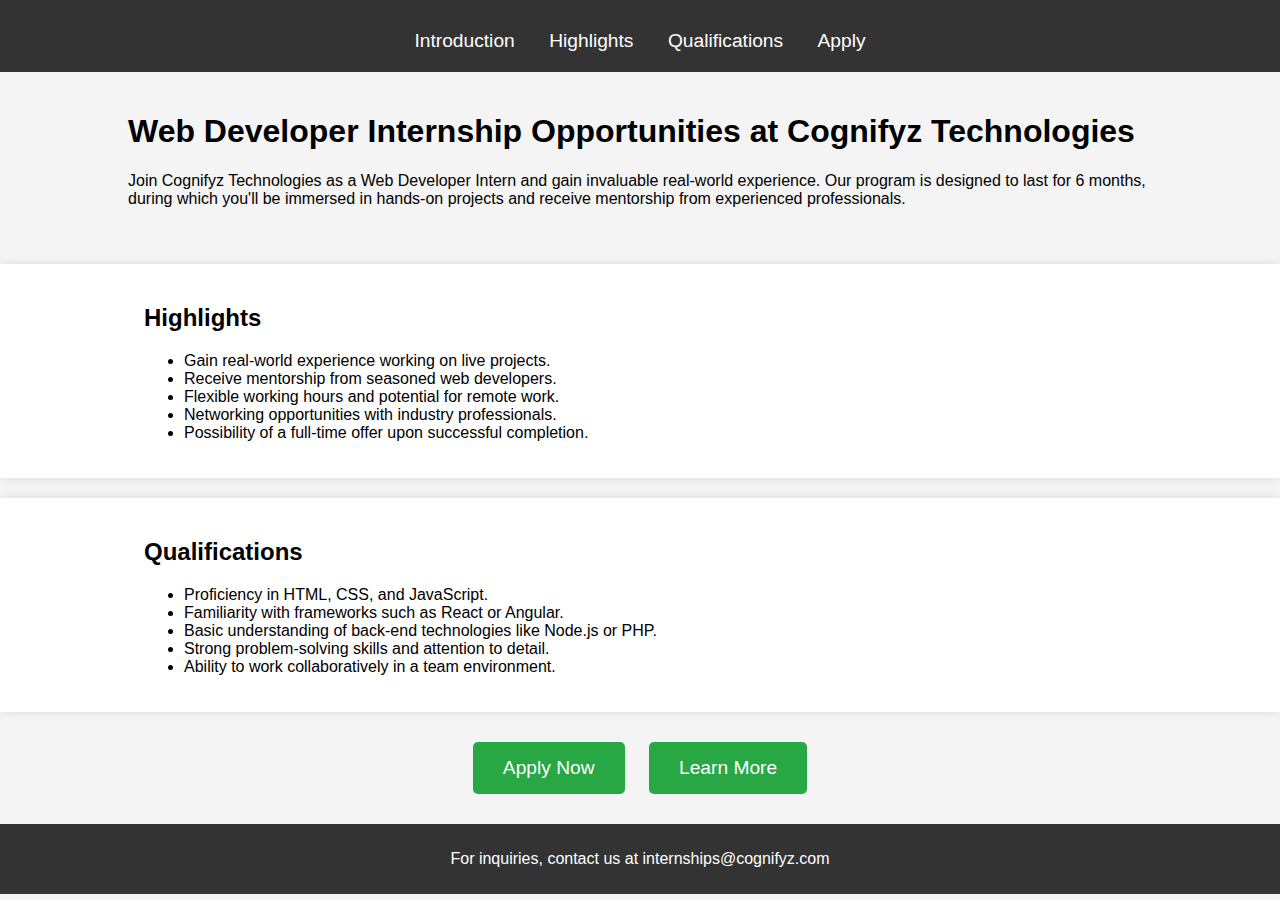
<file: Level 3/Task 2/index.html>
<!DOCTYPE html>
<html lang="en">
<head>
    <meta charset="UTF-8">
    <meta name="viewport" content="width=device-width, initial-scale=1.0">
    <title>Web Developer Internship Opportunities at Cognifyz Technologies</title>
    <link rel="stylesheet" href="style.css">
</head>
<body>
    <header>
        <div class="container">
            <nav>
                <ul>
                    <li><a href="#intro">Introduction</a></li>
                    <li><a href="#highlights">Highlights</a></li>
                    <li><a href="#qualifications">Qualifications</a></li>
                    <li><a href="#cta">Apply</a></li>
                </ul>
            </nav>
        </div>
    </header>
    <section id="intro">
        <div class="container">
            <h1>Web Developer Internship Opportunities at Cognifyz Technologies</h1>
            <p>Join Cognifyz Technologies as a Web Developer Intern and gain invaluable real-world experience. Our program is designed to last for 6 months, during which you'll be immersed in hands-on projects and receive mentorship from experienced professionals.</p>
        </div>
    </section>
    <section id="highlights" class="highlights">
        <div class="container">
            <h2>Highlights</h2>
            <ul>
                <li>Gain real-world experience working on live projects.</li>
                <li>Receive mentorship from seasoned web developers.</li>
                <li>Flexible working hours and potential for remote work.</li>
                <li>Networking opportunities with industry professionals.</li>
                <li>Possibility of a full-time offer upon successful completion.</li>
            </ul>
        </div>
    </section>
    <section id="qualifications" class="qualifications">
        <div class="container">
            <h2>Qualifications</h2>
            <ul>
                <li>Proficiency in HTML, CSS, and JavaScript.</li>
                <li>Familiarity with frameworks such as React or Angular.</li>
                <li>Basic understanding of back-end technologies like Node.js or PHP.</li>
                <li>Strong problem-solving skills and attention to detail.</li>
                <li>Ability to work collaboratively in a team environment.</li>
            </ul>
        </div>
    </section>
    <div id="cta" class="cta">
        <div class="container">
            <button onclick="location.href='application-form.html'">Apply Now</button>
            <button onclick="location.href='learn-more.html'">Learn More</button>
        </div>
    </div>
    <footer>
        <div class="container">
            <p>For inquiries, contact us at <a href="mailto:internships@cognifyz.com">internships@cognifyz.com</a></p>
        </div>
    </footer>
</body>
</html>
</file>
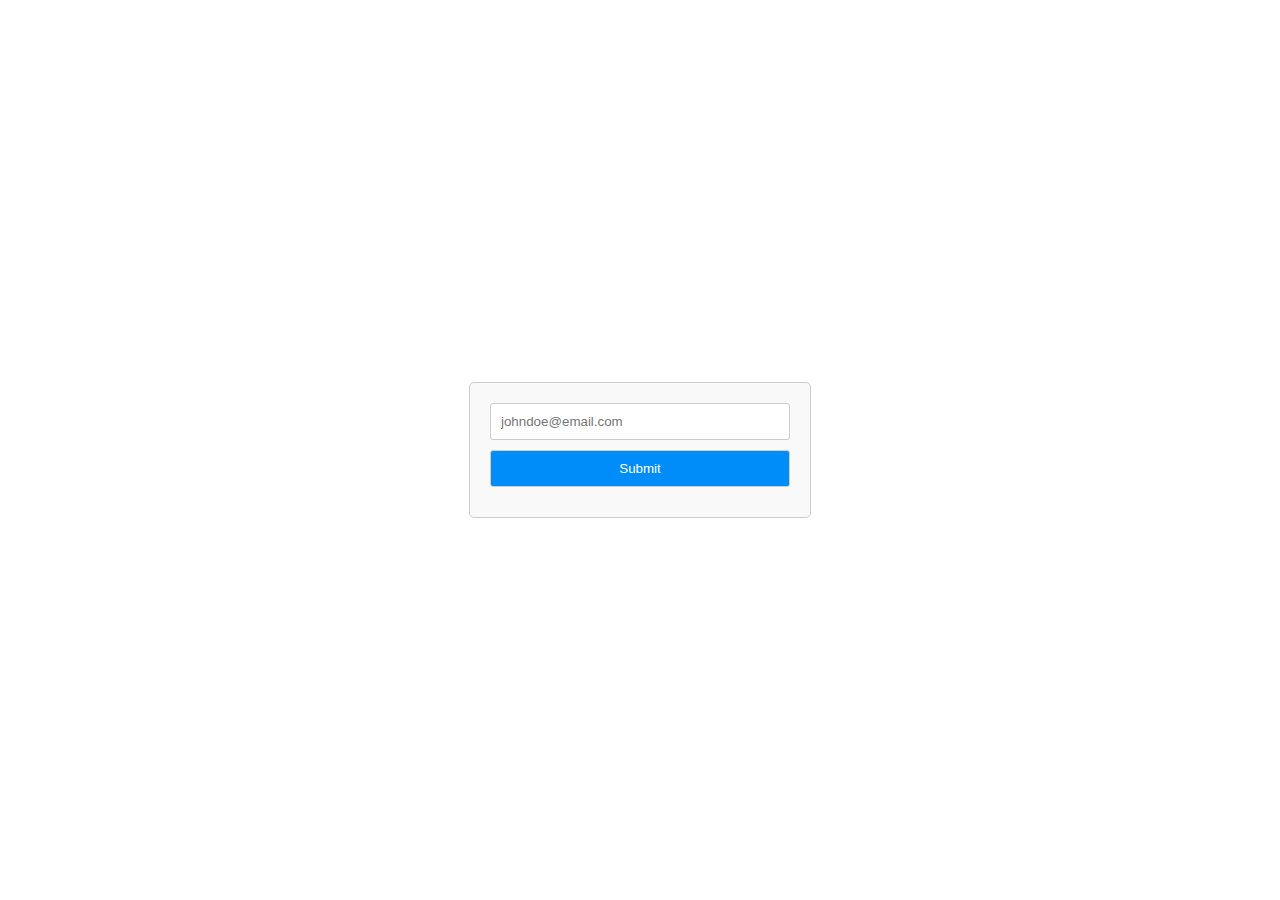
<file: Level 1/Task 1/index2.html>
<!DOCTYPE html>
<html lang="en">
<head>
    <meta charset="UTF-8">
    <meta name="viewport" content="width=device-width, initial-scale=1.0">
    <title>Basic form with a single input field</title>
    <link rel="stylesheet" href="style2.css">
</head>
<body>
    <form action="">
        <input type="text" placeholder="johndoe@email.com">
        <input type="button" value="Submit">
    </form>

</body>
</html>
</file>
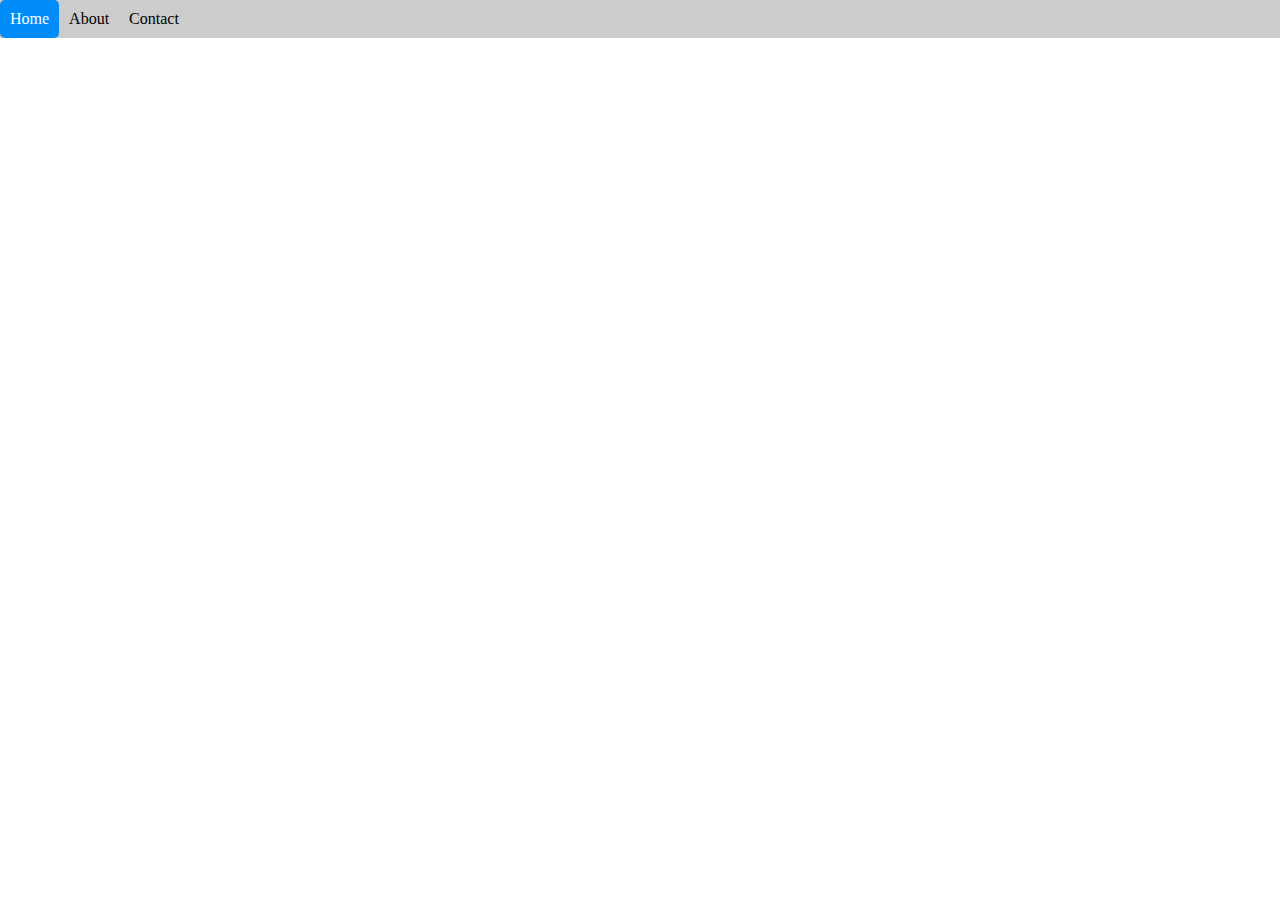
<file: Level 1/Task 1/index3.html>
<!DOCTYPE html>
<html lang="en">
<head>
    <meta charset="UTF-8">
    <meta name="viewport" content="width=device-width, initial-scale=1.0">
    <title>Navbar</title>
    <link rel="stylesheet" href="style3.css">
</head>
<body>
    <div class="navbar">
        <a class="active" href="#">Home</a>
        <a href="#">About</a>
        <a href="#">Contact</a>
    </div>
</body>
</html>
</file>
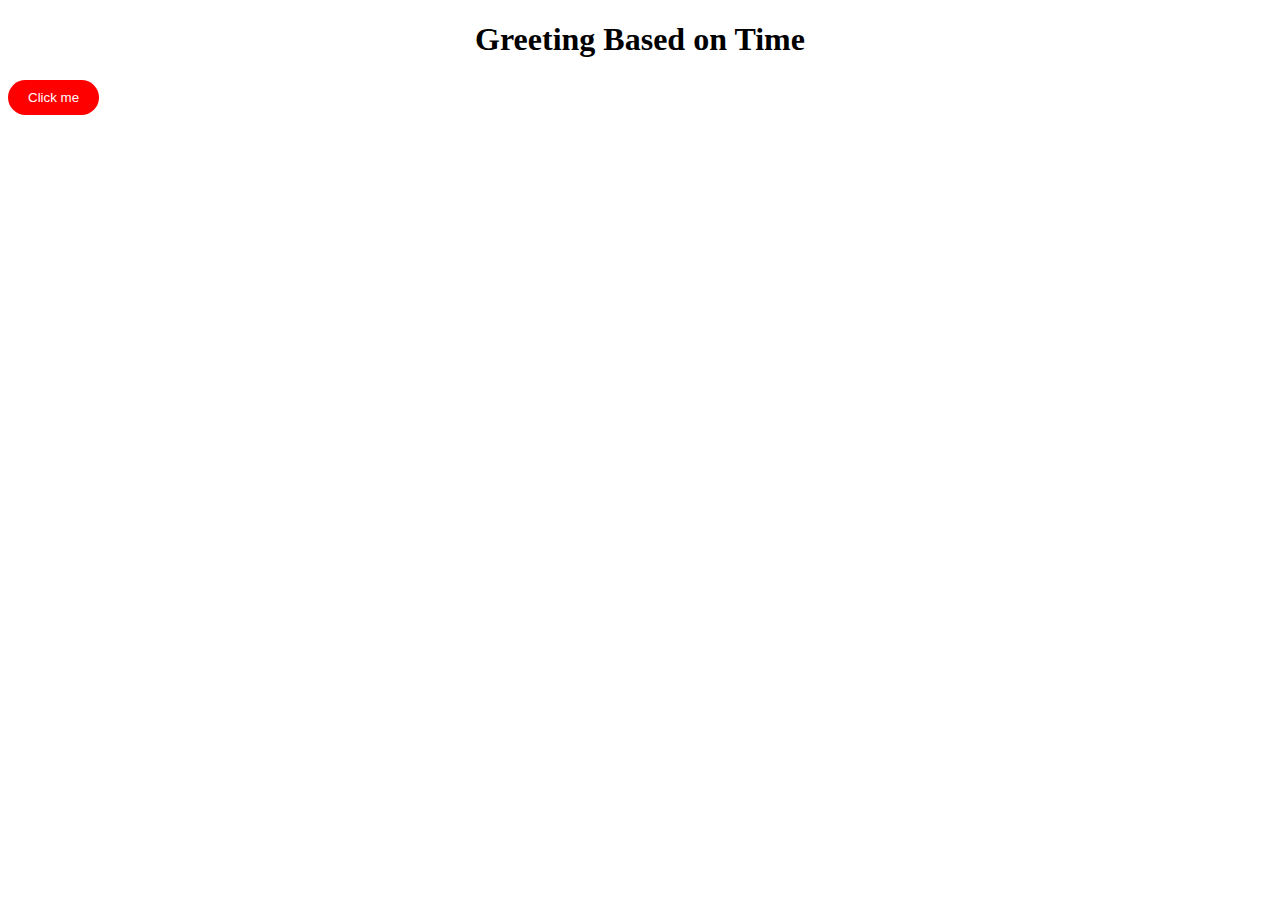
<file: Level 1/Task 2/index2.html>
<!DOCTYPE html>
<html lang="en">
<head>
    <meta charset="UTF-8">
    <meta name="viewport" content="width=device-width, initial-scale=1.0">
    <title>Level 1 Task 2 Part 2</title>
    <style>
        h1{
            text-align: center;
        }
        .button{
            padding: 10px 20px;
            background-color: red;
            color: white;
            border-radius: 35px;
            border: none;
            cursor: pointer;
        }
    </style>
</head>
<body>
    <h1>Greeting Based on Time</h1>
    <button class="button" onclick="displayGreeting()">Click me</button>
    <script>
        function displayGreeting(){
            var today = new Date();
            var hour = today.getHours();
            var greeting;
            if (hour <12){
                greeting = "Good Morning!";
            }
            else if (hour < 18){
                greeting = "Good Afternoon!";
            }
            else{
                greeting = "Good Evening!";
            }
            alert(greeting);
        }
    </script>
</body>
</html>
</file>
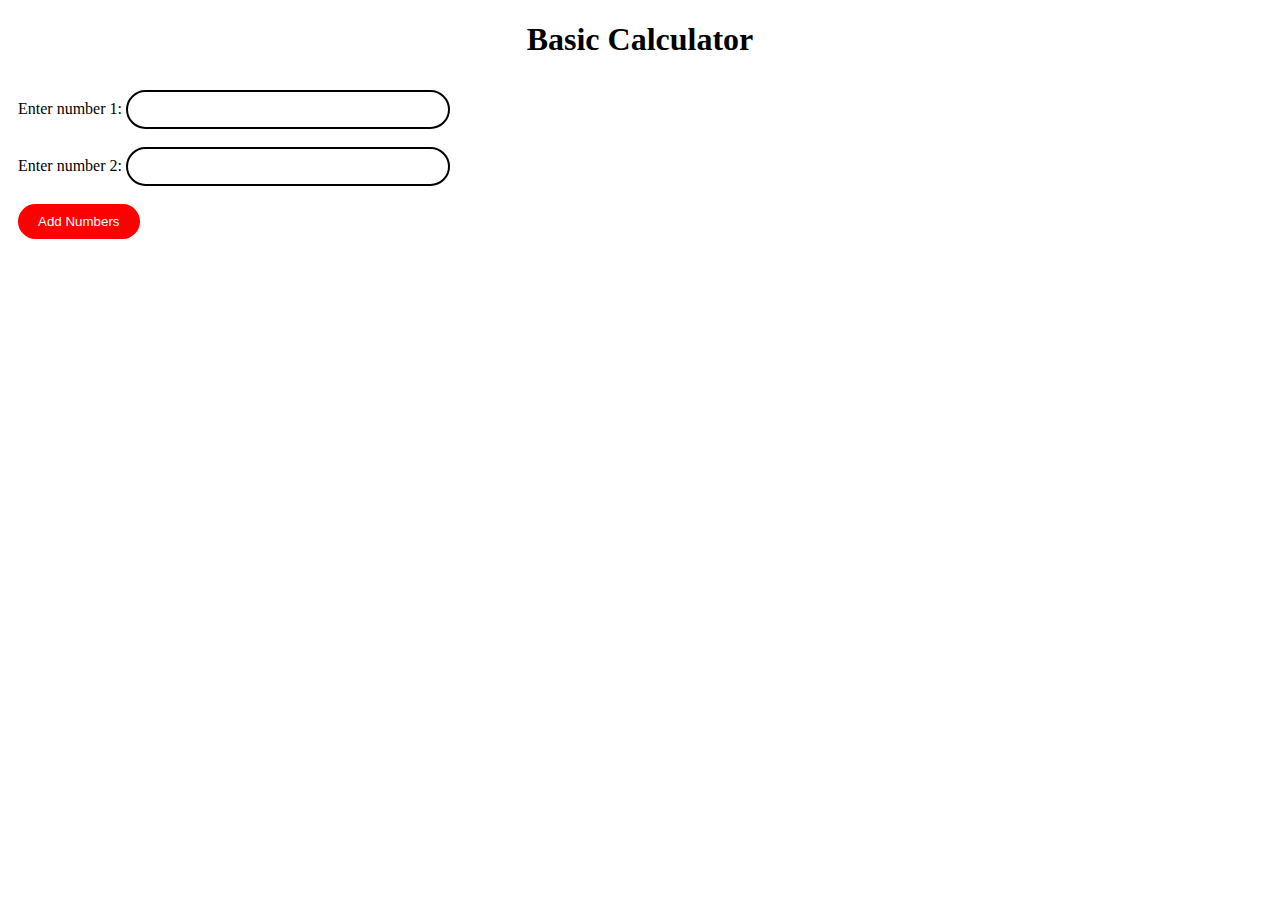
<file: Level 1/Task 2/index3.html>
<!DOCTYPE html>
<html lang="en">
<head>
    <meta charset="UTF-8">
    <meta name="viewport" content="width=device-width, initial-scale=1.0">
    <title>Level 1 Task 2 Part 3</title>
    <style>
        h1{
            text-align: center;
        }
        form{
            padding: 10px;
            display: inline-block;
            justify-content: center;
            align-items: center;   
          }
          button{
            background-color: red;
            color: white;
            border: none;
            border-radius: 35px;
            padding: 10px 20px;
          }
          input{
            padding: 10px;
            border-radius: 35px;
            border: 2px solid black;
            width: 300px;
          }
    </style>
</head>
<body>
    <h1>Basic Calculator</h1>
    <form>
        <label for="num1">Enter number 1:</label>
        <input type="number" id="num1" name="num1"><br><br>
        <label for="num2">Enter number 2:</label>
        <input type="number" id="num2" name="num2"><br><br>
        <button type="button" onclick="calculate()">Add Numbers</button>
    </form>
    <div id="result"></div>
    <script>
        function calculate(){
            var num1 = parseFloat(document.getElementById('num1').value);
            var num2 = parseFloat(document.getElementById('num2').value);
            var sum = num1 + num2;
            document.getElementById('result').textContent = 'result: ' + sum;
        }
    </script>
</body>
</html>
</file>
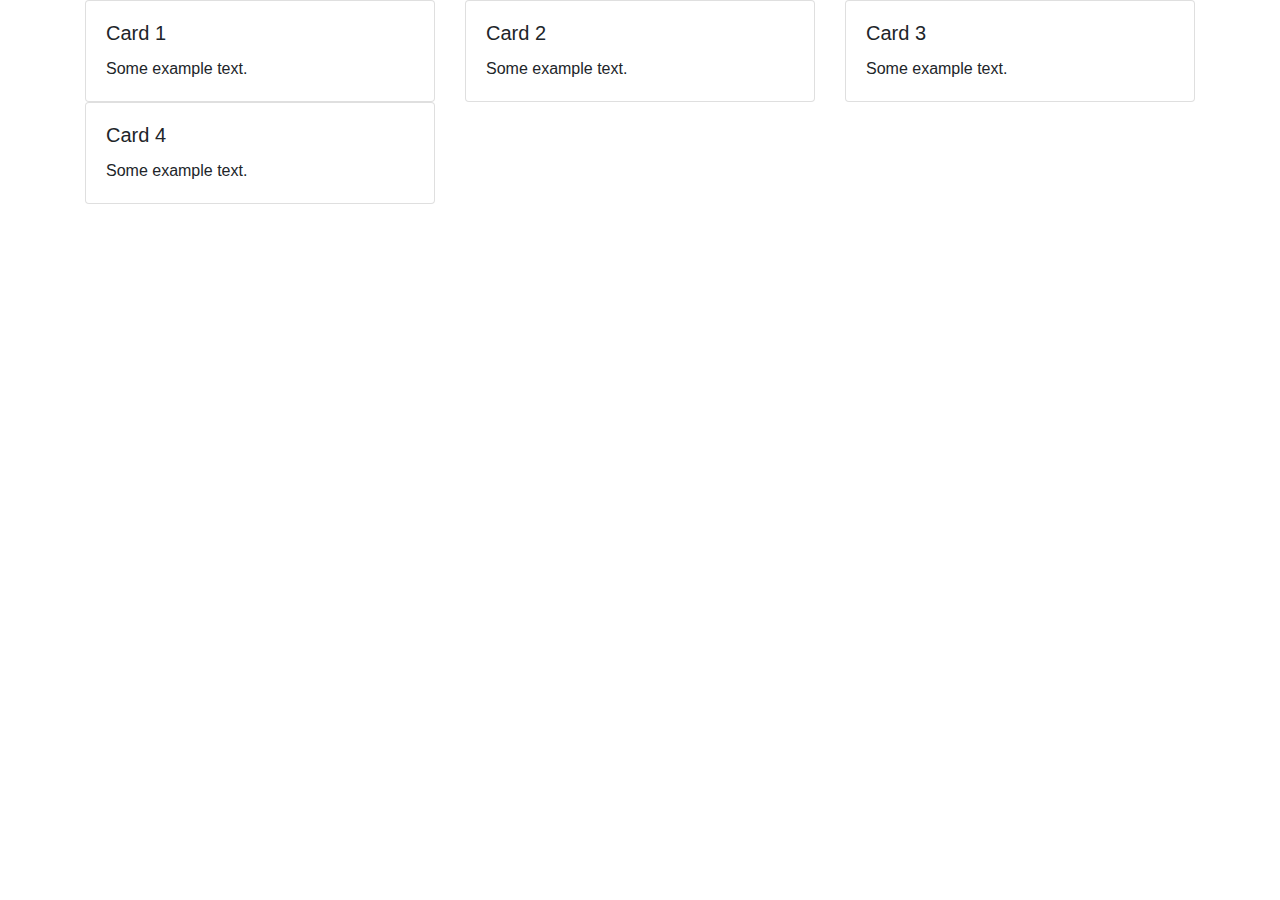
<file: Level 2/Task 1/index1.html>
<!DOCTYPE html>
<html lang="en">
<head>
    <meta charset="UTF-8">
    <meta name="viewport" content="width=device-width, initial-scale=1.0">
    <title>Responsive Grid Layout</title>
    <link href="https://stackpath.bootstrapcdn.com/bootstrap/4.5.2/css/bootstrap.min.css" rel="stylesheet">
    <script src="https://code.jquery.com/jquery-3.5.1.slim.min.js"></script>
    <script src="https://cdn.jsdelivr.net/npm/@popperjs/core@2.5.3/dist/umd/popper.min.js"></script>
    <script src="https://stackpath.bootstrapcdn.com/bootstrap/4.5.2/js/bootstrap.min.js"></script>
</head>
<body>
    <div class="container">
        <div class="row">
            <div class="col-md-4 col-sm-6 col-12">
                <div class="card">
                    <div class="card-body">
                        <h5 class="card-title">Card 1</h5>
                        <p class="card-text">Some example text.</p>
                    </div>
                </div>
            </div>
            <div class="col-md-4 col-sm-6 col-12">
                <div class="card">
                    <div class="card-body">
                        <h5 class="card-title">Card 2</h5>
                        <p class="card-text">Some example text.</p>
                    </div>
                </div>
            </div>
            <div class="col-md-4 col-sm-6 col-12">
                <div class="card">
                    <div class="card-body">
                        <h5 class="card-title">Card 3</h5>
                        <p class="card-text">Some example text.</p>
                    </div>
                </div>
            </div>
            <div class="col-md-4 col-sm-6 col-12">
                <div class="card">
                    <div class="card-body">
                        <h5 class="card-title">Card 4</h5>
                        <p class="card-text">Some example text.</p>
                    </div>
                </div>
            </div>
        </div>
    </div>
</body>
</html>
</file>
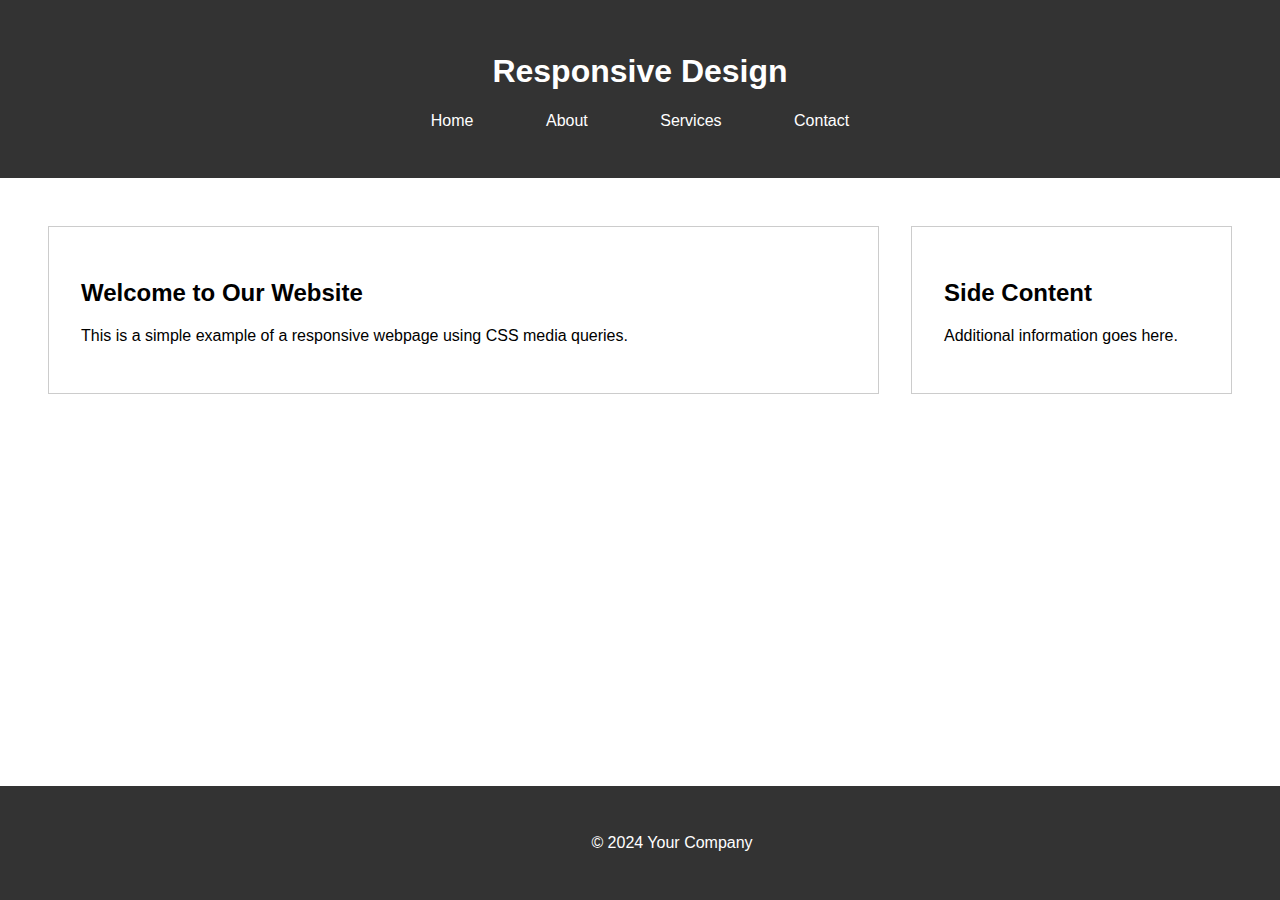
<file: Level 2/Task 2/index1.html>
<!DOCTYPE html>
<html lang="en">
<head>
    <meta charset="UTF-8">
    <meta name="viewport" content="width=device-width, initial-scale=1.0">
    <title>Responsive Web Design</title>
    <link rel="stylesheet" href="style1.css">
</head>
<body>
    <header>
        <h1>Responsive Design</h1>
        <nav>
            <ul>
                <li><a href="#">Home</a></li>
                <li><a href="#">About</a></li>
                <li><a href="#">Services</a></li>
                <li><a href="#">Contact</a></li>
            </ul>
        </nav>
    </header>
    <main>
        <section>
            <h2>Welcome to Our Website</h2>
            <p>This is a simple example of a responsive webpage using CSS media queries.</p>
        </section>
        <aside>
            <h2>Side Content</h2>
            <p>Additional information goes here.</p>
        </aside>
    </main>
    <footer>
        <p>&copy; 2024 Your Company</p>
    </footer>
</body>
</html>
</file>
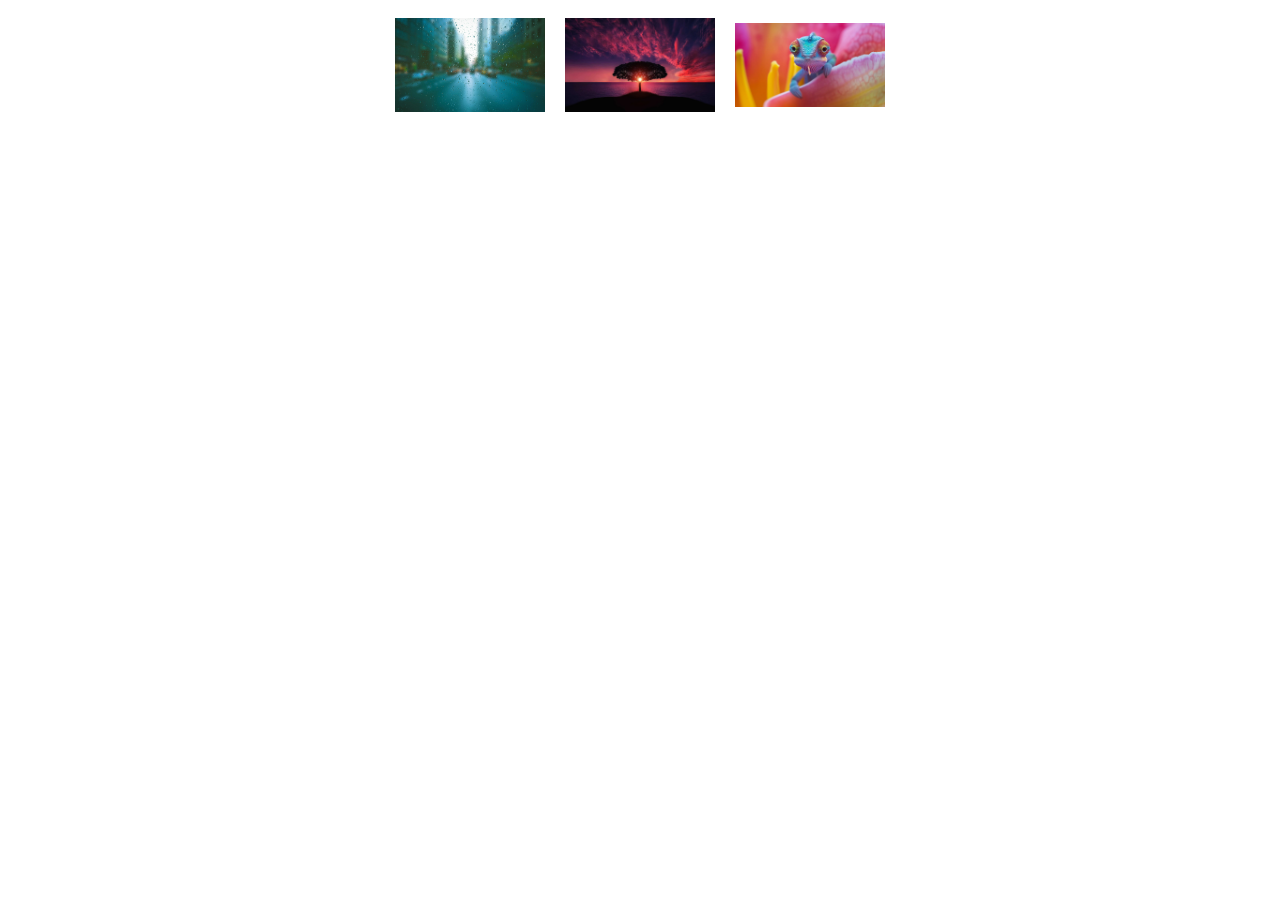
<file: Level 3/Task 1/index1.html>
<!DOCTYPE html>
<html>

<head>
    <meta charset="UTF-8">
    <meta name="viewport" content="width=device-width, initial-scale=1.0">
    <title>Image Gallery Task</title>
    <link rel="stylesheet" href="styles.css">
</head>

<body>

    <div class="gallery">
        <a href="#img1" class="thumbnail">
            <img src="img1.jpg" alt="Thumbnail 1">
        </a>
        <a href="#img2" class="thumbnail">
            <img src="img2.jpg" alt="Thumbnail 2">
        </a>
        <a href="#img3" class="thumbnail">
            <img src="img3.webp" alt="Thumbnail 3">
        </a>
    </div>


    <div id="img1" class="modal">
        <a href="#" class="close">&times;</a>
        <img src="img1.jpg" alt="Thumbnail 1">
    </div>
    <div id="img2" class="modal">
        <a href="#" class="close">&times;</a>
        <img src="img2.jpg" alt="Thumbnail 2">
    </div>
    <div id="img3" class="modal">
        <a href="#" class="close">&times;</a>
        <img src="img3.webp" alt="Thumbnail 3">
    </div>

</body>

</html>
</file>
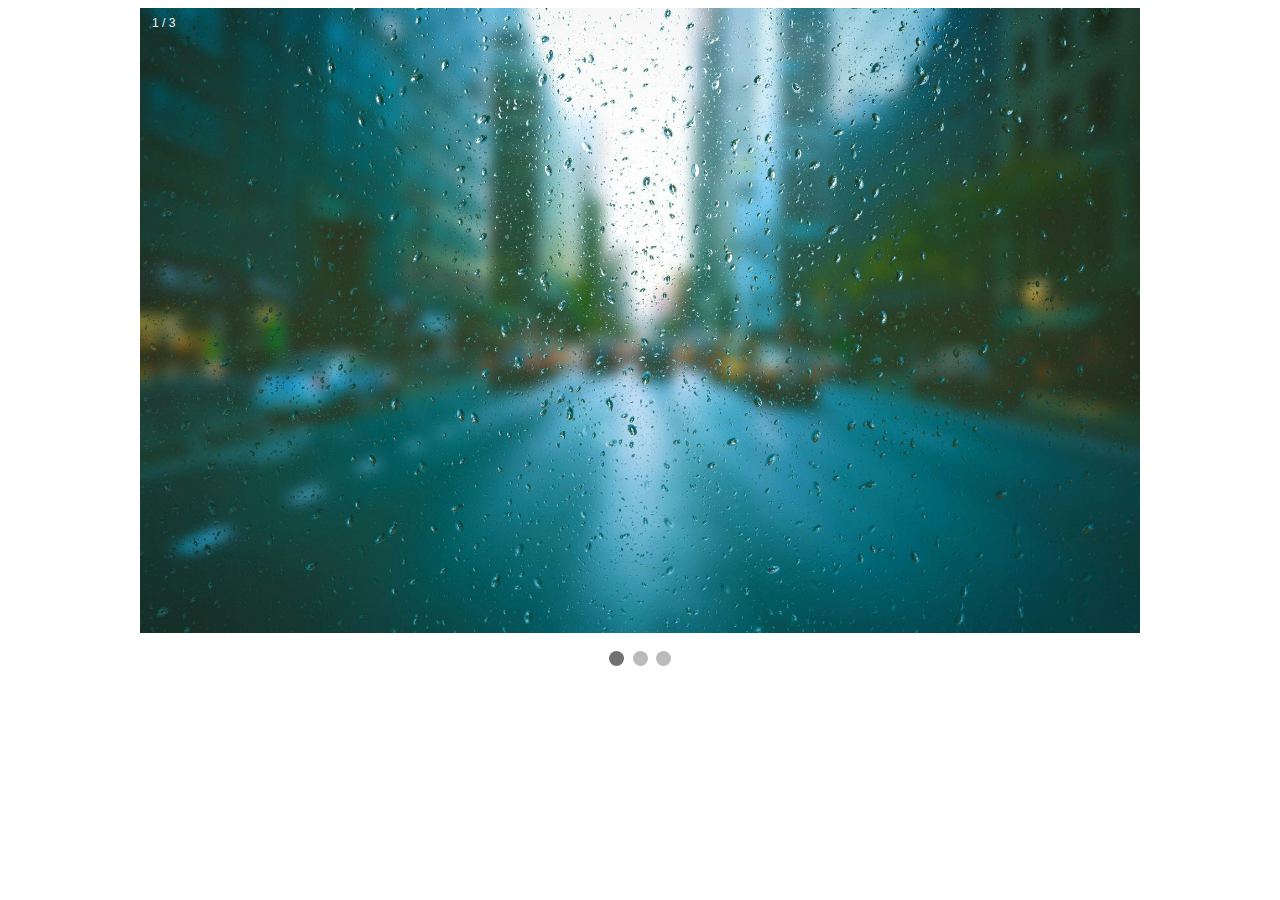
<file: Level 3/Task 1/index2.html>
<!DOCTYPE html>
<html lang="en">

<head>
    <meta charset="UTF-8">
    <meta name="viewport" content="width=device-width, initial-scale=1.0">
    <title>Automatic SLideshow Task</title>
    <link rel="stylesheet" href="styles2.css">
</head>

<body>
    <div class="slideshow-container">

        <div class="mySlides fade">
            <div class="numbertext">1 / 3</div>
            <img src="img1.jpg" style="width:100%">
        </div>

        <div class="mySlides fade">
            <div class="numbertext">2 / 3</div>
            <img src="img2.jpg" style="width:100%">
        </div>

        <div class="mySlides fade">
            <div class="numbertext">3 / 3</div>
            <img src="img3.webp" style="width:100%">
        </div>

    </div>
    <br>

    <div style="text-align:center">
        <span class="dot"></span>
        <span class="dot"></span>
        <span class="dot"></span>
    </div>

    <script>
        let slideIndex = 0;
        showSlides();

        function showSlides() {
            let i;
            let slides = document.getElementsByClassName("mySlides");
            let dots = document.getElementsByClassName("dot");
            for (i = 0; i < slides.length; i++) {
                slides[i].style.display = "none";
            }
            slideIndex++;
            if (slideIndex > slides.length) { slideIndex = 1 }
            for (i = 0; i < dots.length; i++) {
                dots[i].className = dots[i].className.replace(" active", "");
            }
            slides[slideIndex - 1].style.display = "block";
            dots[slideIndex - 1].className += " active";
            setTimeout(showSlides, 2000);
        }
    </script>

</body>

</html>
</file>
<file: Level 3/Task 2/style.css>
body {
    font-family: Arial, sans-serif;
    margin: 0;
    padding: 0;
    background-color: #f4f4f4;
}

.container {
    width: 80%;
    margin: 0 auto;
}

header {
    background-color: #333;
    color: #fff;
    padding: 20px 0;
    text-align: center;
    position: relative;
}

header h1 {
    margin: 0;
    font-size: 2.5em;
}

nav ul {
    list-style: none;
    padding: 0;
    margin: 10px 0 0;
    text-align: center;
}

nav ul li {
    display: inline;
    margin: 0 15px;
}

nav ul li a {
    color: #fff;
    text-decoration: none;
    font-size: 1.2em;
}

nav ul li a:hover {
    text-decoration: underline;
}

section {
    padding: 20px 0;
}

.highlights, .qualifications {
    background-color: #fff;
    padding: 20px;
    margin: 20px 0;
    box-shadow: 0 0 10px rgba(0, 0, 0, 0.1);
}

.cta {
    text-align: center;
    margin: 30px 0;
}

.cta button {
    background-color: #28a745;
    color: #fff;
    border: none;
    padding: 15px 30px;
    font-size: 1.2em;
    cursor: pointer;
    border-radius: 5px;
    margin: 0 10px;
}

.cta button:hover {
    background-color: #218838;
}

footer {
    background-color: #333;
    color: #fff;
    text-align: center;
    padding: 10px 0;
}

footer a {
    color: #fff;
    text-decoration: none;
}
</file>
<file: Level 1/Task 1/style2.css>
*{
    margin: 0px;
}
body{
    display: flex;
    justify-content: center;
    align-items: center;
    height: 100vh;
    margin: 0;
}
form{
    width: 300px;
    padding: 20px;
    border: 1px solid #ccc;
    border-radius: 5px;
    background-color: #f9f9f9;
}
input[type="text"]{
    width: 100%;
    padding: 10px;
    margin-bottom: 10px;
    border: 1px solid #ccc;
    border-radius: 3px;
    box-sizing: border-box;
}
input[type="button"]{
    width: 100%;
    padding: 10px;
    margin-bottom: 10px;
    border: 1px solid #ccc;
    border-radius: 3px;
    box-sizing: border-box;
    background-color: rgb(0, 141, 249);
    color: white;
    cursor: pointer;
}
input[type="button"]:hover{
    background-color: rgb(75, 169, 241);
}
</file>
<file: Level 1/Task 1/style3.css>
*{
    margin: 0px;
}
.navbar{
    display: flex;
    background-color: #ccc;
}
a{
    text-decoration: none;
    padding: 10px;
    color: black;
}
.active{
    color: white;
    background-color: rgb(0, 141, 249);
    border-radius: 5px;
}
a:hover{
    background-color: #9d9c9c;
    border-radius: 5px;
}
</file>
<file: Level 2/Task 2/style1.css>
/* Base Styles */
body {
    font-family: Arial, sans-serif;
    margin: 0;
    padding: 0;
}

h1 {
    text-align: center;
}

header {
    background-color: #333;
    color: #fff;
    padding: 1rem;
    text-align: center;
}

nav ul {
    list-style: none;
    padding: 0;
}

nav ul li {
    display: inline;
    margin: 0 1rem;
}

nav ul li a {
    padding: 10px;
    border-radius: 35px;
    color: #fff;
    text-decoration: none;
}

nav ul li a:hover {
    background-color: grey;
    color: black;
}

main {
    display: flex;
    flex-wrap: wrap;
    padding: 1rem;
}

section,
aside {
    flex: 1 1 100%;
    margin: 0.5rem;
    padding: 1rem;
    border: 1px solid #ccc;
}

footer {
    position: fixed;
    left: 0;
    bottom: 0;
    width: 100%;
    background-color: #333;
    color: white;
    text-align: center;
}

/* Media Queries */
@media (min-width: 600px) {
    main {
        flex-wrap: nowrap;
    }

    section {
        flex: 3;
    }

    aside {
        flex: 1;
    }
}

@media (min-width: 768px) {
    nav ul li {
        display: inline-block;
    }
}

@media (min-width: 1024px) {

    header,
    footer {
        text-align: center;
        padding: 2rem;
    }


    nav ul li {
        margin: 0 1.5rem;
    }

    main {
        padding: 2rem;
    }

    section,
    aside {
        margin: 1rem;
        padding: 2rem;
    }
}
</file>
<file: Level 3/Task 1/styles.css>
/* Gallery Styles */
.gallery {
    display: flex;
    justify-content: center;
    align-items: center;
    flex-wrap: wrap;
}

.thumbnail {
    margin: 10px;
    cursor: pointer;
}

.thumbnail img {
    width: 150px;
    height: auto;
    transition: transform 0.2s ease;
}

.thumbnail img:hover {
    transform: scale(1.1);
}

/* modal styles */
.modal {
    display: none;
    position: fixed;
    z-index: 1000;
    padding-top: 50px;
    left: 0;
    top: 0;
    width: 100%;
    height: 100%;
    background-color: rgba(0, 0, 0, 0.8);
    justify-content: center;
    align-items: center;
    text-align: center;
}

.modal:target {
    display: flex;
}

.modal img {
    max-width: 80%;
    max-height: 80%;
}

.close {
    position: absolute;
    top: 15px;
    right: 35px;
    color: #fff;
    font-size: 40px;
    font-weight: bold;
    text-decoration: none;
}

.close:hover,
.close:focus {
    color: #999;
}
</file>
<file: Level 3/Task 1/styles2.css>
* {
    box-sizing: border-box;
}

body {
    font-family: Verdana, sans-serif;
}

.mySlides {
    display: none;
}

img {
    vertical-align: middle;
}

.slideshow-container {
    max-width: 1000px;
    position: relative;
    margin: auto;
}

.text {
    color: #f2f2f2;
    font-size: 15px;
    padding: 8px 12px;
    position: absolute;
    bottom: 8px;
    width: 100%;
    text-align: center;
}

.numbertext {
    color: #f2f2f2;
    font-size: 12px;
    padding: 8px 12px;
    position: absolute;
    top: 0;
}

.dot {
    height: 15px;
    width: 15px;
    margin: 0 2px;
    background-color: #bbb;
    border-radius: 50%;
    display: inline-block;
    transition: background-color 0.6s ease;
}

.active {
    background-color: #717171;
}

.fade {
    animation-name: fade;
    animation-duration: 1.5s;
}

@keyframes fade {
    from {
        opacity: .4
    }

    to {
        opacity: 1
    }
}
</file>
